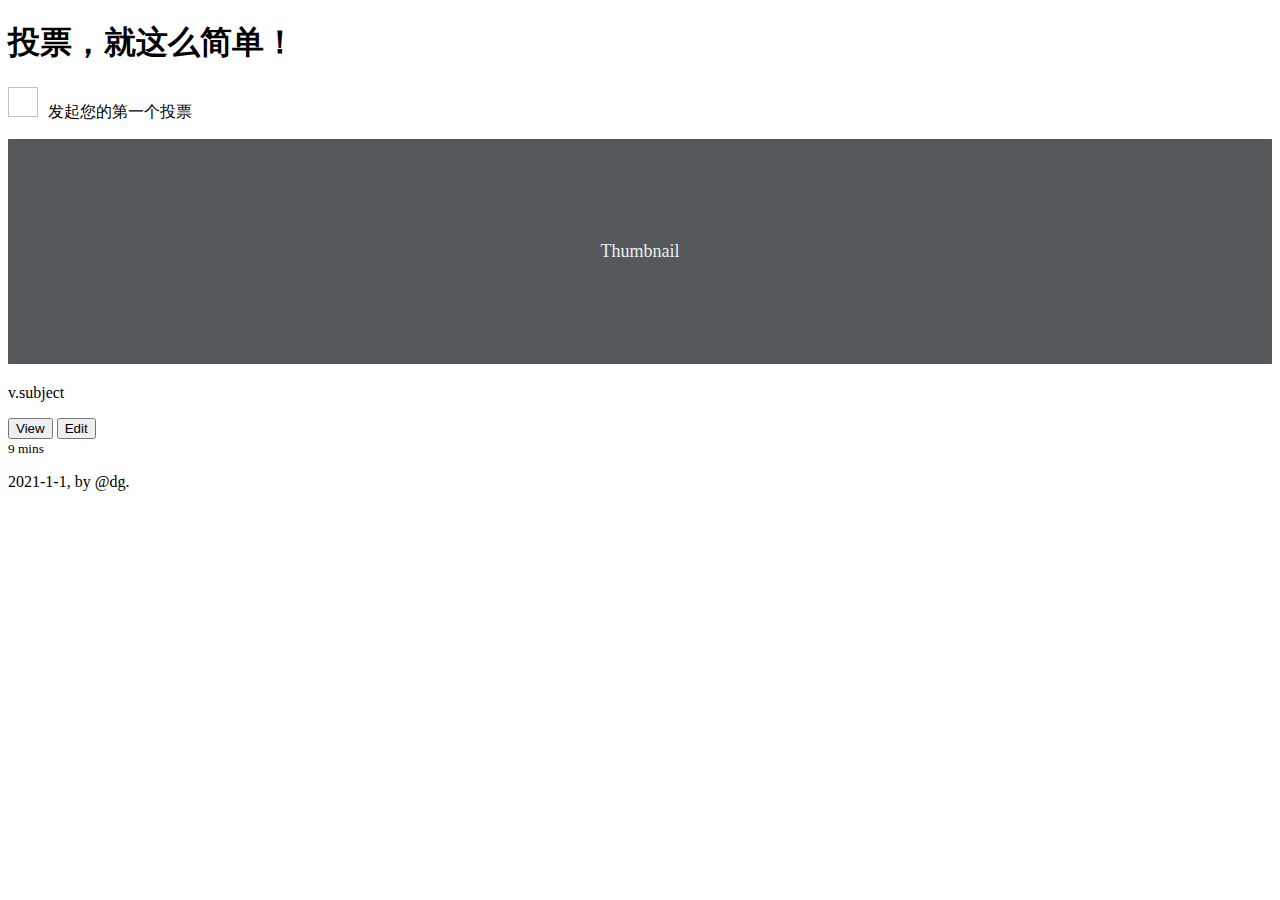
<file: src/main/resources/templates/index.html>
<!doctype html>
<html lang="en" xmlns:th="http://www.thymeleaf.org"
      xmlns:shiro="http://www.thymeleaf.org/thymeleaf-extras-shiro">
<head>
  <meta name="viewport" content="width=device-width, initial-scale=1, shrink-to-fit=no">
  <meta charset="utf-8">
  <title>DG在线投票网站</title>

  <link rel="canonical" th:href="@{/https://getbootstrap.com/docs/4.5/examples/cover/}">

  <link th:href="@{/css/bootstrap.css}" rel="stylesheet">
  <script th:src="@{/js/vue.js}"></script>
  <script th:src="@{/js/jquery-3.5.1.js}"></script>
  <script th:src="@{/js/bootstrap.js}"></script>
  <script th:src="@{/js/axios.min.js}"></script>



  <style>
    .bd-placeholder-img {
      font-size: 1.125rem;
      text-anchor: middle;
      -webkit-user-select: none;
      -moz-user-select: none;
      -ms-user-select: none;
      user-select: none;
    }

    @media (min-width: 768px) {
      .bd-placeholder-img-lg {
        font-size: 3.5rem;
      }
    }

  </style>
  <!-- Custom styles for this template -->
  <link th:href="@{/css/dg.css}" rel="stylesheet">
  <link th:href="@{/css/album.css}" rel="stylesheet">
  <link th:href="@{/css/cover.css}" rel="stylesheet">

</head>

<body class="text-center">
<div class="container-xl d-flex w-100 p-3 mx-auto flex-column">
  <header th:insert="~{/common/header::header}"></header>

  <main role="main" class="inner cover dark-main">

    <div class="jumbotron mb-4">
      <div class="container">
        <h1 class="cover-heading">投票，就这么简单！</h1>
        <p class="lead">
          <a th:href="@{/user/userCentral}" class="btn btn-lg btn-secondary my-2 "><img th:src="@{/img/edit.svg}" width="30" height="30" style="margin-right: 10px">发起您的第一个投票</a>
        </p>
      </div>
    </div>

    <div class="album py-5">
      <div class="container">
        <div class="row">
          <div class="col-md-4">
            <div class="card mb-4 shadow-sm" >
              <svg class="bd-placeholder-img card-img-top" width="100%" height="225" xmlns="http://www.w3.org/2000/svg" preserveAspectRatio="xMidYMid slice" focusable="false" role="img" aria-label="Placeholder: Thumbnail"><title>Placeholder</title><rect width="100%" height="100%" fill="#55595c"/><text x="50%" y="50%" fill="#eceeef" dy=".3em">Thumbnail</text></svg>
              <div class="card-body">
                <p class="card-text">v.subject</p>
                <div class="d-flex justify-content-between align-items-center">
                  <div class="btn-group">
                    <button type="button" class="btn btn-sm btn-outline-secondary">View</button>
                    <button type="button" class="btn btn-sm btn-outline-secondary">Edit</button>
                  </div>
                  <small class="text-muted">9 mins</small>
                </div>
              </div>
            </div>
          </div>
        </div>

      </div>
    </div>

  </main>

  <footer class="mastfoot mt-auto">
    <div class="inner">
      <p>2021-1-1, by @dg.</p>
    </div>
  </footer>
</div>
</body>
<script>
  var vm = new Vue({
    el : '#vCard',

    data () {
      return {
        vList:[]
      }
    },
    mounted () {
      axios
          .get('/vote')
          .then(response => (this.vList = response))
          .catch(function (error) { // 请求失败处理
            console.log(error);
          });
    }
  });
</script>
</html>
</file>
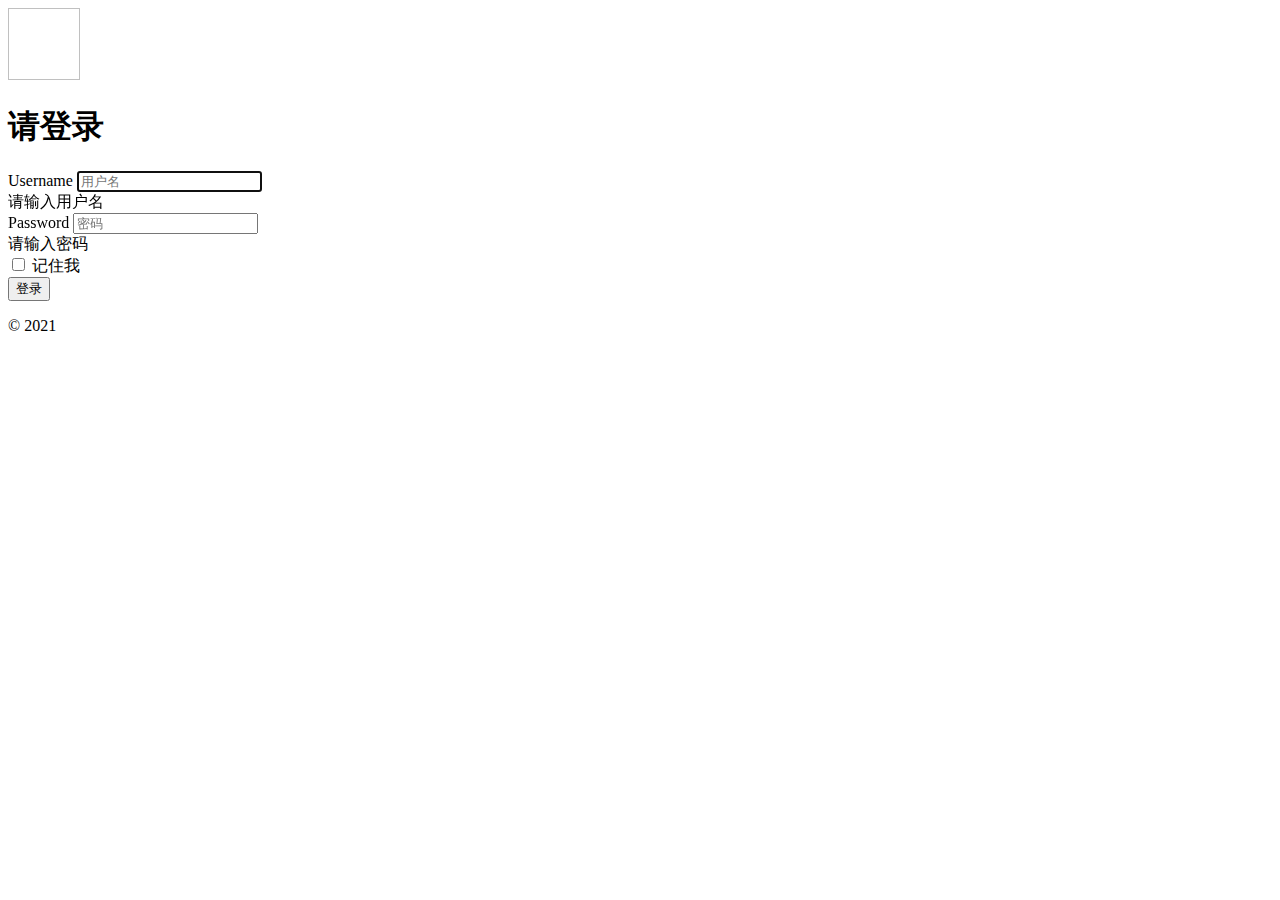
<file: src/main/resources/templates/admin/login.html>
<!doctype html>
<html lang="en" xmlns:th="http://www.thymeleaf.org"
      xmlns:shiro="http://www.thymeleaf.org/thymeleaf-extras-shiro">
<head>
    <meta name="viewport" content="width=device-width, initial-scale=1, shrink-to-fit=no">
    <meta charset="utf-8">
    <title>登录</title>

    <script th:src="@{/js/vue.js}"></script>
    <script th:src="@{/js/jquery-3.5.1.js}"></script>
    <script th:src="@{/js/bootstrap.js}"></script>
    <script th:src="@{/js/validate.js}"></script>

    <link rel="canonical" th:href="@{/https://getbootstrap.com/docs/4.5/examples/sign-in/}">

    <!-- Bootstrap core CSS -->
    <link th:href="@{/css/bootstrap.css}" rel="stylesheet">

    <style>
        .bd-placeholder-img {
            font-size: 1.125rem;
            text-anchor: middle;
            -webkit-user-select: none;
            -moz-user-select: none;
            -ms-user-select: none;
            user-select: none;
        }

        @media (min-width: 768px) {
            .bd-placeholder-img-lg {
                font-size: 3.5rem;
            }
        }
    </style>
    <!-- Custom styles for this template -->
    <link th:href="@{/css/signin.css}" rel="stylesheet">
    <link th:href="@{/css/dg.css}" rel="stylesheet">
</head>
<body class="text-center">
<form class="form-signin needs-validation" method="post" th:action="@{/admin/login}" novalidate>
    <img class="mb-4" th:src="@{/img/bootstrap-solid.svg}" alt="" width="72" height="72">
    <h1 class="h3 mb-3 font-weight-normal">请登录</h1>
    <div class="alert alert-danger" role="alert" th:if="${msg} != null" th:text="${msg}">
    </div>
    <label for="inputUsername" class="sr-only">Username</label>
    <input type="text" id="inputUsername" class="form-control" placeholder="用户名" required autofocus name="username"
           th:value="${username}">
    <div class="invalid-feedback">
        请输入用户名
    </div>
    <label for="inputPassword" class="sr-only">Password</label>
    <input type="password" id="inputPassword" class="form-control" placeholder="密码" required name="password"
           th:value="${password}">
    <div class="invalid-feedback">
        请输入密码
    </div>
    <div class="checkbox mb-3">
        <label>
            <input type="checkbox" value="remember-me"> 记住我
        </label>
    </div>
    <button class="btn btn-lg btn-primary btn-block" type="submit">登录</button>
    <p class="mt-5 mb-3 text-muted">&copy; 2021</p>
</form>
</body>
</html>
</file>
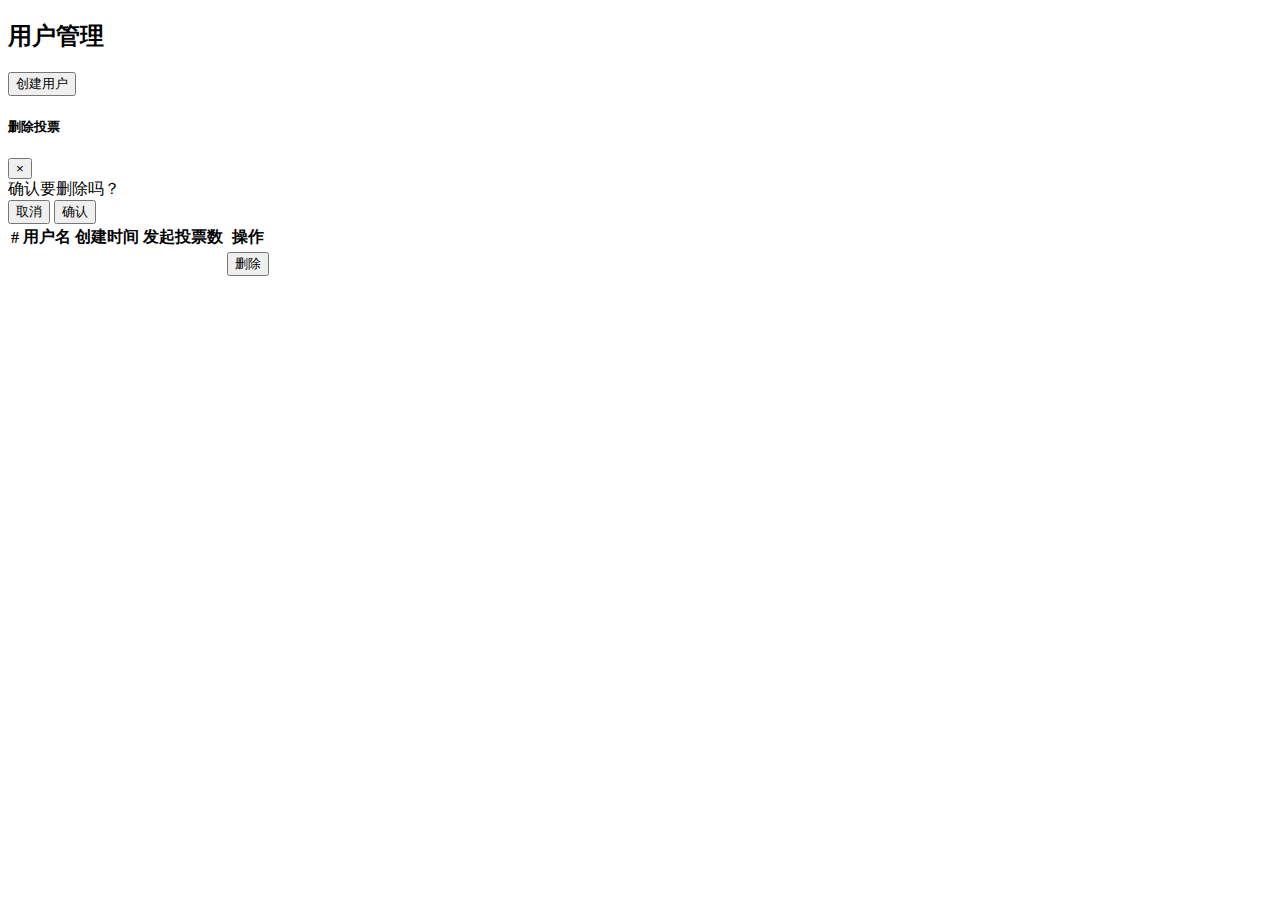
<file: src/main/resources/templates/admin/userList.html>
<!doctype html>
<html lang="en" xmlns:th="http://www.thymeleaf.org" xmlns:shiro="http://www.thymeleaf.org/thymeleaf-extras-shiro">

<head>
    <meta charset="utf-8">
    <meta name="viewport" content="width=device-width, initial-scale=1, shrink-to-fit=no">
    <title>用户中心</title>

    <script th:src="@{/js/vue.js}"></script>
    <script th:src="@{/js/jquery-3.5.1.js}"></script>
    <script th:src="@{/js/bootstrap.js}"></script>
    <script th:src="@{/js/validate.js}"></script>
    <script th:src="@{/js/bootstrap.bundle.js}"></script>

    <link rel="canonical" th:href="@{/https://getbootstrap.com/docs/4.5/examples/dashboard/}">

    <!-- Bootstrap core CSS -->
    <link th:href="@{/css/bootstrap.css}" rel="stylesheet">

    <style>
        .bd-placeholder-img {
            font-size: 1.125rem;
            text-anchor: middle;
            -webkit-user-select: none;
            -moz-user-select: none;
            -ms-user-select: none;
            user-select: none;
        }

        @media (min-width: 768px) {
            .bd-placeholder-img-lg {
                font-size: 3.5rem;
            }
        }
    </style>
    <!-- Custom styles for this template -->
    <link th:href="@{/css/dashboard.css}" rel="stylesheet">
</head>

<body>
<div th:insert="~{admin/common/public::topbar}"></div>

<div class="container-fluid">
    <div class="row">
        <div th:replace="admin/common/public::sidebar(activeUri='user.html')"></div>

        <main role="main" class="col-md-9 ml-sm-auto col-lg-10 px-md-4">
            <div class="pt-3 pb-2 mb-3">
                <div class="row">
                    <h2>用户管理</h2>
                    <button class="btn btn-primary btn-sm offset-8" data-target="#addModal" data-toggle="modal">创建用户</button>
                </div>
                <!--                <div class="alert alert-danger" role="alert" th:if="${msg} == ‘删除失败’||${msg} == ‘更改失败’" th:text="${msg}">-->
                <!--                <div class="alert alert-success" role="alert" th:if="${msg} == ‘删除成功’||${msg} == ‘更改成功’" th:text="${msg}">-->
                <div class="table-responsive">
                    <table class="table table-hover">
                        <thead>
                        <tr>
                            <th>#</th>
                            <th>用户名</th>
                            <th>创建时间</th>
                            <th>发起投票数</th>
                            <th>操作</th>
                        </tr>
                        </thead>
                        <tbody th:each="u,uStart:${uList}">
                        <tr>
                            <td th:text="${uStart.count}"></td>
                            <td th:text="${u.getNickname()}"></td>
                            <td th:text="${u.getCreate_time()}"></td>
                            <td th:text="${u.getCreate_vote}"></td>
                            <td>
                                <button type="button" class="btn btn-sm btn-danger deleteBtn" data-toggle="modal" data-target="#deleteModal"
                                        th:data-target="'#deleteModal' + ${u.getNickname}">删除
                                </button>
                            </td>
                        </tr>

                        <form th:action="@{/admin/userManage/delete}" method="POST">
                            <div class="modal fade" id="deleteModal" th:id="'deleteModal' + ${u.getNickname}" tabindex="-1" role="dialog" aria-labelledby="deleteModalLabel"
                                 aria-hidden="true">
                                <div class="modal-dialog">
                                    <input type="hidden" th:value="${u.getNickname}" name="nickname">
                                    <div class="modal-content">
                                        <div class="modal-header">
                                            <h5 class="modal-title" id="deleteModalLabel">删除投票</h5>
                                            <button type="button" class="close" data-dismiss="modal" aria-label="Close">
                                                <span aria-hidden="true">&times;</span>
                                            </button>
                                        </div>
                                        <div class="modal-body">
                                            <div class="lead">确认要删除吗？</div>
                                        </div>
                                        <div class="modal-footer">
                                            <button type="button" class="btn btn-secondary" data-dismiss="modal">取消</button>
                                            <button type="submit" class="btn btn-primary">确认</button>
                                        </div>
                                    </div>

                                </div>
                            </div>
                        </form>
                        </tbody>
                    </table>
                </div>
            </div>

        </main>
    </div>
</div>
<script th:src="@{/js/jquery-3.5.1.js}"></script>
<script th:src="@{/js/bootstrap.bundle.js}"></script>
<script th:src="@{/js/feather.min.js}"></script>
<script th:src="@{/js/dashboard.js}"></script>
</body>

</html>
</file>
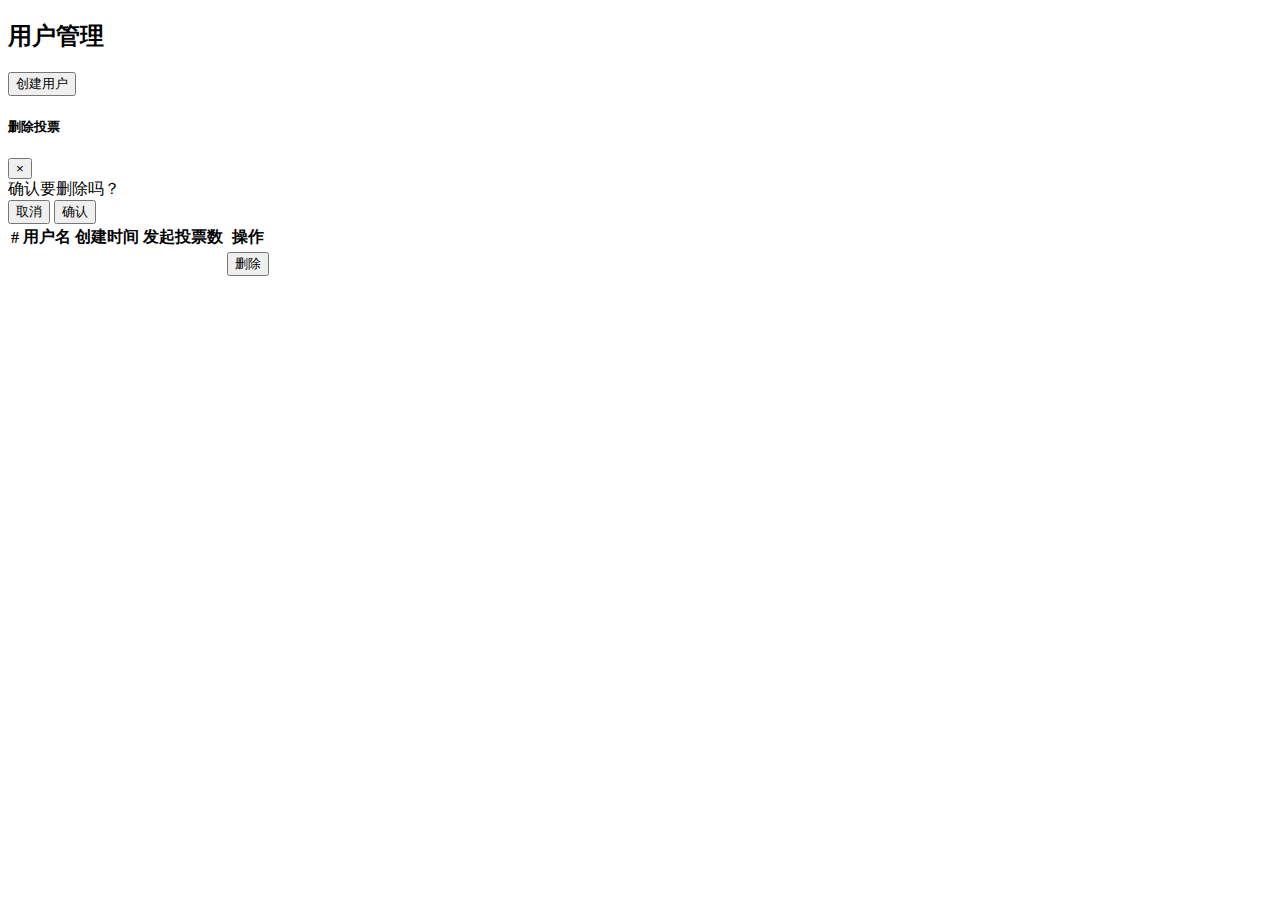
<file: src/main/resources/templates/admin/voteApprove.html>
<!doctype html>
<html lang="en" xmlns:th="http://www.thymeleaf.org" xmlns:shiro="http://www.thymeleaf.org/thymeleaf-extras-shiro">

<head>
    <meta charset="utf-8">
    <meta name="viewport" content="width=device-width, initial-scale=1, shrink-to-fit=no">
    <title>用户中心</title>

    <script th:src="@{/js/vue.js}"></script>
    <script th:src="@{/js/jquery-3.5.1.js}"></script>
    <script th:src="@{/js/bootstrap.js}"></script>
    <script th:src="@{/js/validate.js}"></script>
    <script th:src="@{/js/bootstrap.bundle.js}"></script>

    <link rel="canonical" th:href="@{/https://getbootstrap.com/docs/4.5/examples/dashboard/}">

    <!-- Bootstrap core CSS -->
    <link th:href="@{/css/bootstrap.css}" rel="stylesheet">

    <style>
        .bd-placeholder-img {
            font-size: 1.125rem;
            text-anchor: middle;
            -webkit-user-select: none;
            -moz-user-select: none;
            -ms-user-select: none;
            user-select: none;
        }

        @media (min-width: 768px) {
            .bd-placeholder-img-lg {
                font-size: 3.5rem;
            }
        }
    </style>
    <!-- Custom styles for this template -->
    <link th:href="@{/css/dashboard.css}" rel="stylesheet">
</head>

<body>
<div th:insert="~{admin/common/public::topbar}"></div>

<div class="container-fluid">
    <div class="row">
        <div th:replace="admin/common/public::sidebar(activeUri='user.html')"></div>

        <main role="main" class="col-md-9 ml-sm-auto col-lg-10 px-md-4">
            <div class="pt-3 pb-2 mb-3">
                <div class="row">
                    <h2>用户管理</h2>
                    <button class="btn btn-primary btn-sm offset-8" data-target="#addModal" data-toggle="modal">创建用户</button>
                </div>
                <!--                <div class="alert alert-danger" role="alert" th:if="${msg} == ‘删除失败’||${msg} == ‘更改失败’" th:text="${msg}">-->
                <!--                <div class="alert alert-success" role="alert" th:if="${msg} == ‘删除成功’||${msg} == ‘更改成功’" th:text="${msg}">-->
                <div class="table-responsive">
                    <table class="table table-hover">
                        <thead>
                        <tr>
                            <th>#</th>
                            <th>用户名</th>
                            <th>创建时间</th>
                            <th>发起投票数</th>
                            <th>操作</th>
                        </tr>
                        </thead>
                        <tbody th:each="u,uStart:${uList}">
                        <tr>
                            <td th:text="${uStart.count}"></td>
                            <td th:text="${u.getNickname()}"></td>
                            <td th:text="${u.getCreate_time()}"></td>
                            <td th:text="${u.getCreate_vote}"></td>
                            <td>
                                <button type="button" class="btn btn-sm btn-danger deleteBtn" data-toggle="modal" data-target="#deleteModal"
                                        th:data-target="'#deleteModal' + ${u.getId}">删除
                                </button>
                            </td>
                        </tr>

                        <form th:action="@{/user/vote/delete}" method="GET">
                            <div class="modal fade" id="deleteModal" th:id="'deleteModal' + ${u.getId}" tabindex="-1" role="dialog" aria-labelledby="deleteModalLabel"
                                 aria-hidden="true">
                                <div class="modal-dialog">
                                    <input type="hidden" th:value="${u.getId}" name="id">
                                    <div class="modal-content">
                                        <div class="modal-header">
                                            <h5 class="modal-title" id="deleteModalLabel">删除投票</h5>
                                            <button type="button" class="close" data-dismiss="modal" aria-label="Close">
                                                <span aria-hidden="true">&times;</span>
                                            </button>
                                        </div>
                                        <div class="modal-body">
                                            <div class="lead">确认要删除吗？</div>
                                        </div>
                                        <div class="modal-footer">
                                            <button type="button" class="btn btn-secondary" data-dismiss="modal">取消</button>
                                            <button type="submit" class="btn btn-primary">确认</button>
                                        </div>
                                    </div>

                                </div>
                            </div>
                        </form>
                        </tbody>
                    </table>
                </div>
            </div>

        </main>
    </div>
</div>
<script th:src="@{/js/jquery-3.5.1.js}"></script>
<script th:src="@{/js/bootstrap.bundle.js}"></script>
<script th:src="@{/js/feather.min.js}"></script>
<script th:src="@{/js/dashboard.js}"></script>
</body>

</html>
</file>
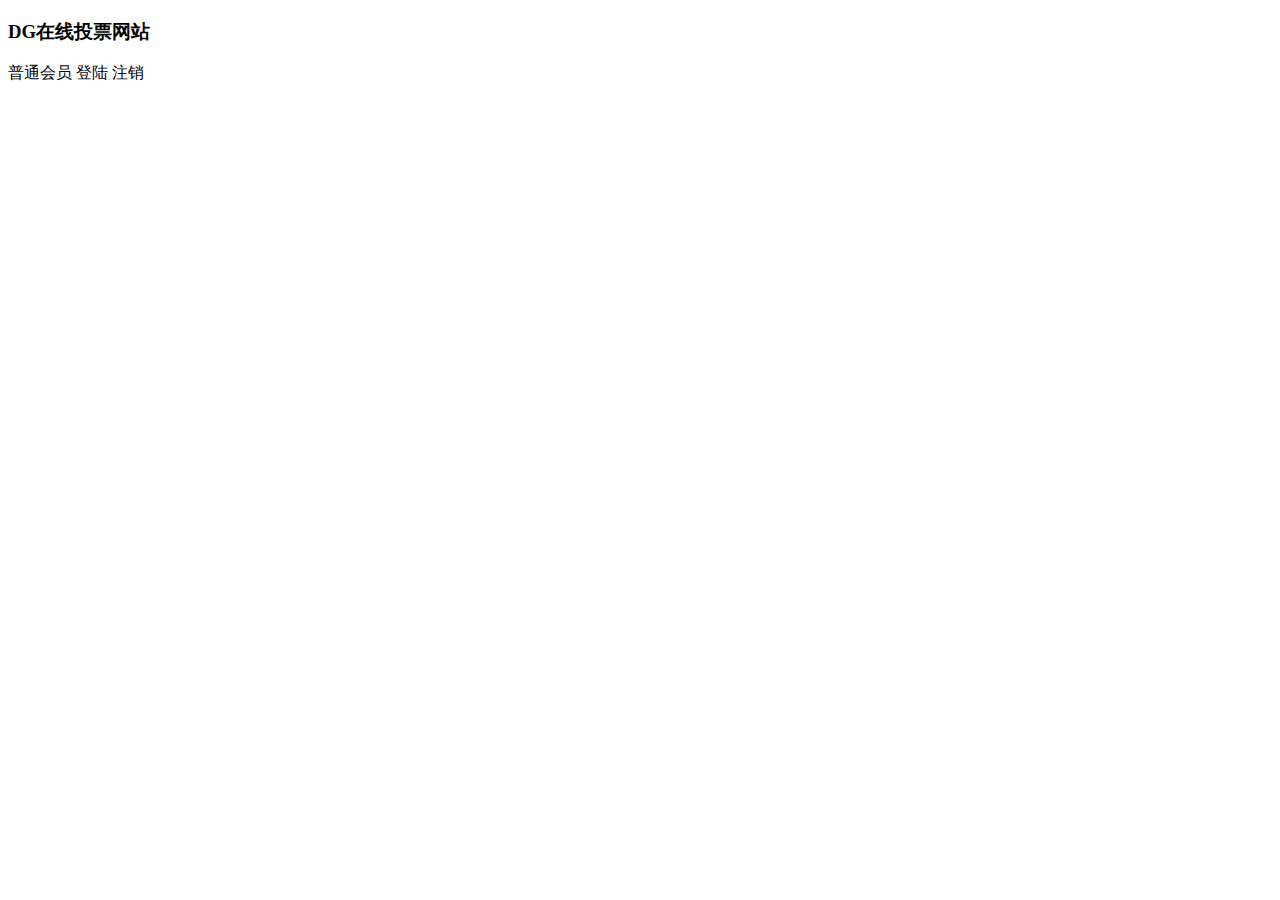
<file: src/main/resources/templates/common/header.html>
<!DOCTYPE html>
<html lang="en" xmlns:th="http://www.thymeleaf.org"
      xmlns:shiro="http://www.thymeleaf.org/thymeleaf-extras-shiro">
<head>
    <meta charset="UTF-8">
    <title>Title</title>
</head>
<body>
    <header class="masthead mb-auto mb-3" th:fragment="header">
        <div class="inner">
            <h3 class="masthead-brand">DG在线投票网站</h3>
            <nav class="nav nav-masthead justify-content-center">
                <span class="lead" shiro:user=""><a th:href="@{/user/userCentral}" th:text="${session.loginUser.nickname}"></a><span class="badge badge-dark">普通会员</span></span>
                <a class="noLine btn btn-dark" th:href="@{/user/toLogin}" role="button" shiro:guest="">登陆</a>
                <a class="noLine btn btn-dark" th:href="@{/logout}" role="button" shiro:user="">注销</a>
            </nav>
        </div>
    </header>
</body>
</html>
</file>
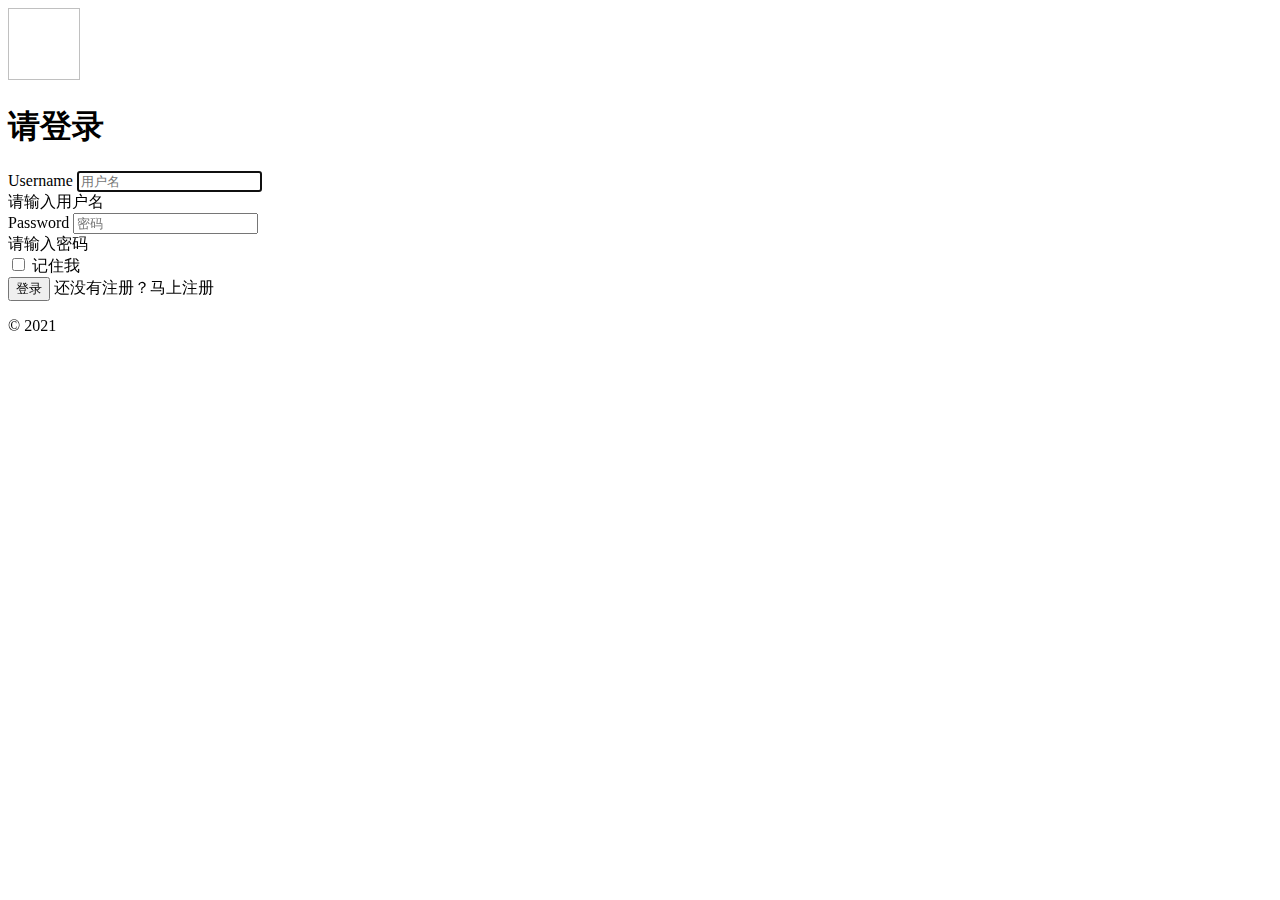
<file: src/main/resources/templates/user/login.html>
<!doctype html>
<html lang="en" xmlns:th="http://www.thymeleaf.org"
      xmlns:shiro="http://www.thymeleaf.org/thymeleaf-extras-shiro">
<head>
    <meta name="viewport" content="width=device-width, initial-scale=1, shrink-to-fit=no">
    <meta charset="utf-8">
    <title>登录</title>

    <script th:src="@{/js/vue.js}"></script>
    <script th:src="@{/js/jquery-3.5.1.js}"></script>
    <script th:src="@{/js/bootstrap.js}"></script>
    <script th:src="@{/js/validate.js}"></script>

    <link rel="canonical" th:href="@{/https://getbootstrap.com/docs/4.5/examples/sign-in/}">

    <!-- Bootstrap core CSS -->
    <link th:href="@{/css/bootstrap.css}" rel="stylesheet">

    <style>
        .bd-placeholder-img {
            font-size: 1.125rem;
            text-anchor: middle;
            -webkit-user-select: none;
            -moz-user-select: none;
            -ms-user-select: none;
            user-select: none;
        }

        @media (min-width: 768px) {
            .bd-placeholder-img-lg {
                font-size: 3.5rem;
            }
        }
    </style>
    <!-- Custom styles for this template -->
    <link th:href="@{/css/signin.css}" rel="stylesheet">
    <link th:href="@{/css/dg.css}" rel="stylesheet">
</head>
<body class="text-center">
<form class="form-signin needs-validation" method="post" th:action="@{/login}" novalidate>
    <img class="mb-4" th:src="@{/img/bootstrap-solid.svg}" alt="" width="72" height="72">
    <h1 class="h3 mb-3 font-weight-normal">请登录</h1>
    <div class="alert alert-danger" role="alert" th:if="${msg} != null" th:text="${msg}">
    </div>
    <label for="inputUsername" class="sr-only">Username</label>
    <input type="text" id="inputUsername" class="form-control" placeholder="用户名" required autofocus name="username"
           th:value="${username}">
    <div class="invalid-feedback">
        请输入用户名
    </div>
    <label for="inputPassword" class="sr-only">Password</label>
    <input type="password" id="inputPassword" class="form-control" placeholder="密码" required name="password"
           th:value="${password}">
    <div class="invalid-feedback">
        请输入密码
    </div>
    <div class="checkbox mb-3">
        <label>
            <input type="checkbox" value="remember-me"> 记住我
        </label>
    </div>
    <button class="btn btn-lg btn-primary btn-block" type="submit">登录</button>
    <span class="lead">还没有注册？</span><a th:href="@{/user/toRegister}" class="noLine">马上注册</a>
    <p class="mt-5 mb-3 text-muted">&copy; 2021</p>
</form>
</body>
</html>
</file>
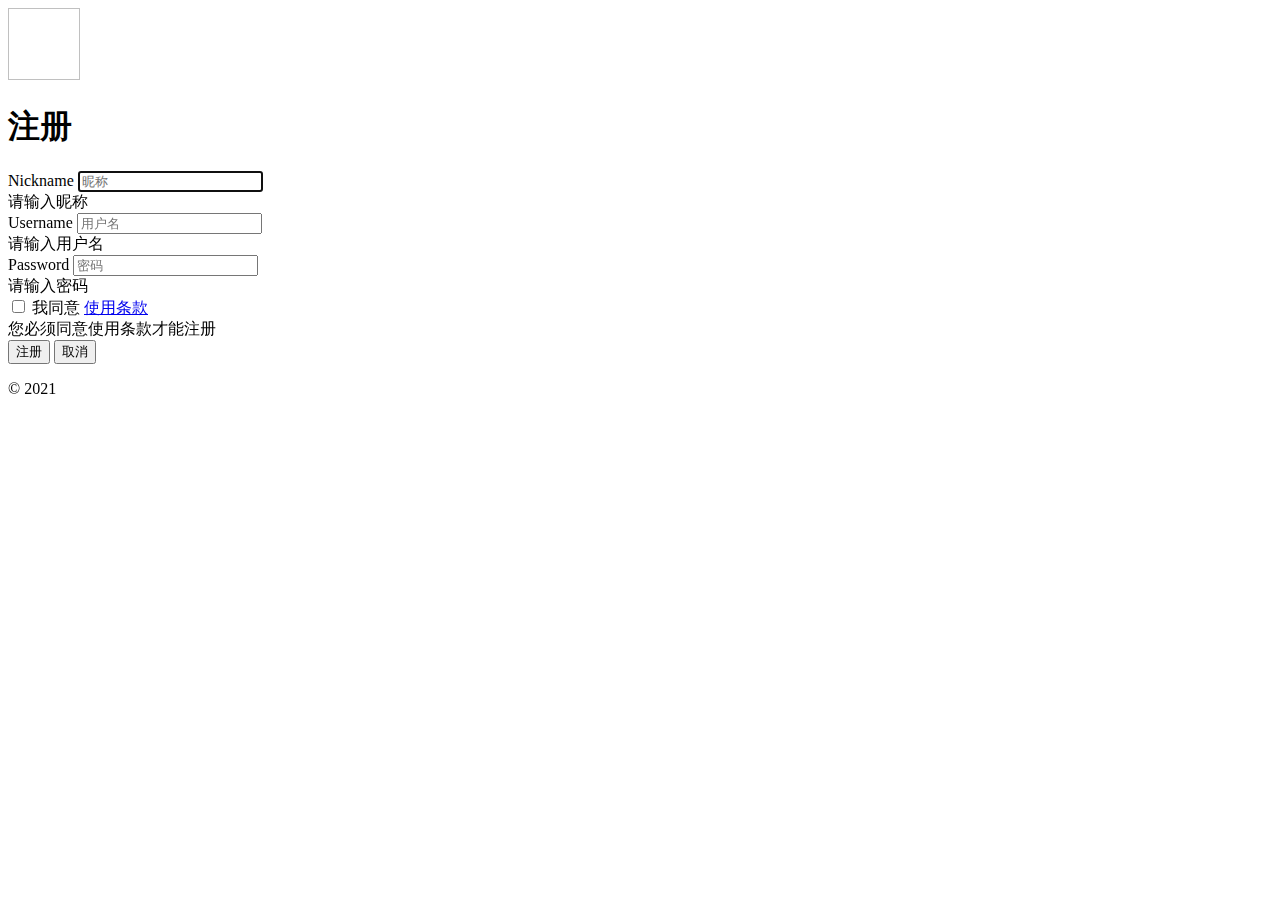
<file: src/main/resources/templates/user/register.html>
<!doctype html>
<html lang="en" xmlns:th="http://www.thymeleaf.org"
      xmlns:shiro="http://www.thymeleaf.org/thymeleaf-extras-shiro">
<head>
    <meta name="viewport" content="width=device-width, initial-scale=1, shrink-to-fit=no">
    <meta charset="utf-8">
    <title>登录</title>

    <script th:src="@{/js/vue.js}"></script>
    <script th:src="@{/js/jquery-3.5.1.js}"></script>
    <script th:src="@{/js/bootstrap.js}"></script>
    <script th:src="@{/js/validate.js}"></script>

    <link rel="canonical" th:href="@{/https://getbootstrap.com/docs/4.5/examples/sign-in/}">

    <!-- Bootstrap core CSS -->
    <link th:href="@{/css/bootstrap.css}" rel="stylesheet">

    <style>
        .bd-placeholder-img {
            font-size: 1.125rem;
            text-anchor: middle;
            -webkit-user-select: none;
            -moz-user-select: none;
            -ms-user-select: none;
            user-select: none;
        }

        @media (min-width: 768px) {
            .bd-placeholder-img-lg {
                font-size: 3.5rem;
            }
        }
    </style>
    <!-- Custom styles for this template -->
    <link th:href="@{/css/signin.css}" rel="stylesheet">
    <link th:href="@{/css/dg.css}" rel="stylesheet">
</head>
<body class="text-center">
<form class="form-signin needs-validation" method="post" th:action="@{/user/register}" novalidate>
    <img class="mb-4" th:src="@{/img/bootstrap-solid.svg}" alt="" width="72" height="72">
    <h1 class="h3 mb-3 font-weight-normal">注册</h1>
    <div class="alert alert-danger" role="alert" th:if="${msg} != null" th:text="${msg}">
    </div>
    <label for="inputName" class="sr-only">Nickname</label>
    <input type="text" id="inputName" class="form-control" placeholder="昵称" required autofocus name="nickname">
    <div class="invalid-feedback">
        请输入昵称
    </div>
    <label for="inputUsername" class="sr-only">Username</label>
    <input type="text" id="inputUsername" class="form-control" placeholder="用户名" required autofocus name="username">
    <div class="invalid-feedback">
        请输入用户名
    </div>
    <label for="inputPassword" class="sr-only">Password</label>
    <input type="password" id="inputPassword" class="form-control" placeholder="密码" required name="password">
    <div class="invalid-feedback">
        请输入密码
    </div>
    <div class="form-check">
        <input class="form-check-input" type="checkbox" value="" id="invalidCheck" required>
        <label class="form-check-label" for="invalidCheck">
            我同意&nbsp;<a href="#" class="noLine">使用条款</a>
        </label>
        <div class="invalid-feedback">
            您必须同意使用条款才能注册
        </div>
    </div>
<!--    <div class="checkbox mb-3">-->
<!--        <label>-->
<!--            <input type="checkbox">我同意&nbsp;<a href="#" class="noLine">使用条款</a>-->
<!--        </label>-->
<!--    </div>-->
    <button class="btn btn-lg btn-primary btn-block" type="submit">注册</button>
    <button class="btn btn-lg btn-secondary btn-block" type="button"><a th:href="@{/user/toLogin}" class="noLine">取消</a></button>
    <p class="mt-5 mb-3 text-muted">&copy; 2021</p>
</form>
</body>
</html>
</file>
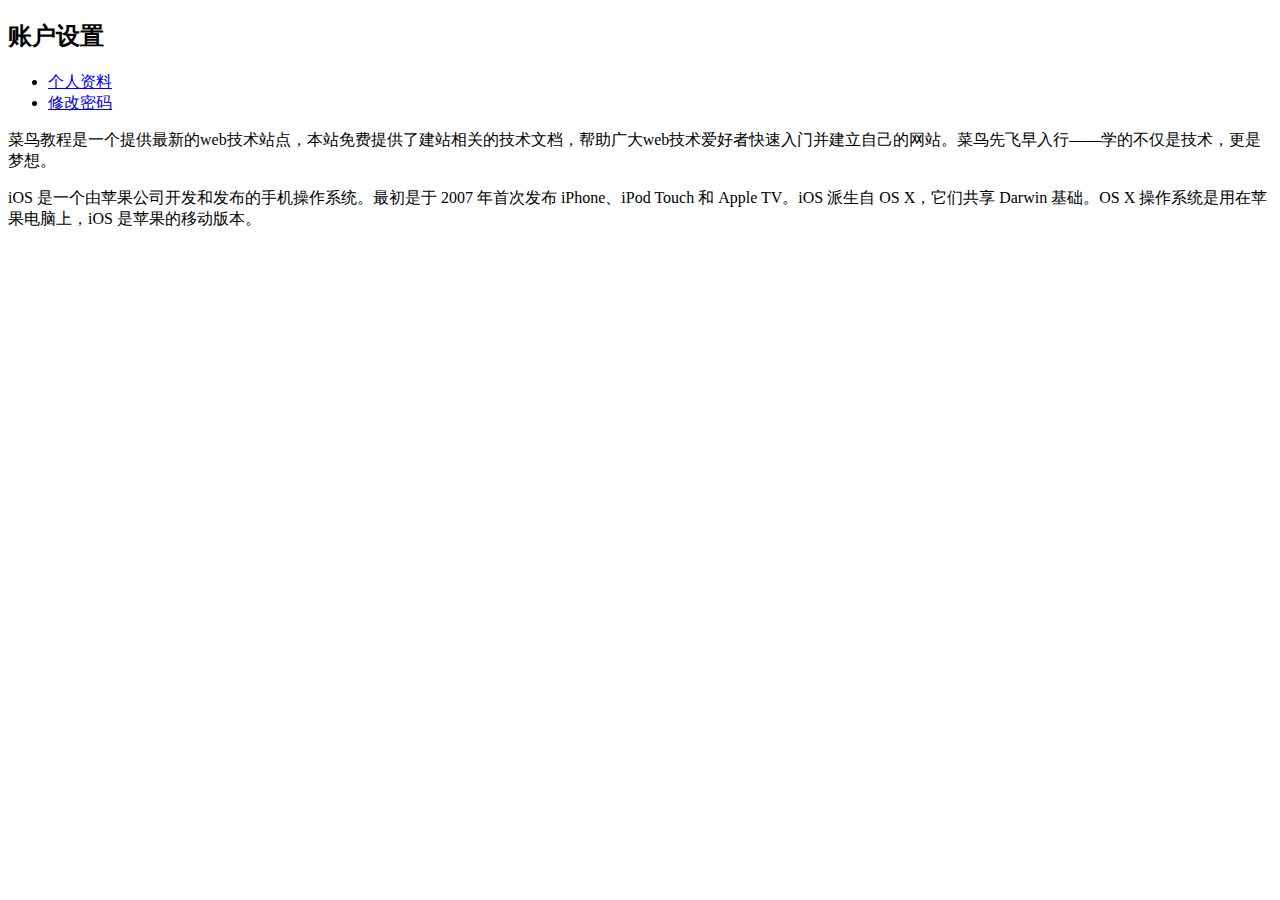
<file: src/main/resources/templates/user/userCentral.html>
<!doctype html>
<html lang="en" xmlns:th="http://www.thymeleaf.org"
      xmlns:shiro="http://www.thymeleaf.org/thymeleaf-extras-shiro">
  <head>
    <meta charset="utf-8">
    <meta name="viewport" content="width=device-width, initial-scale=1, shrink-to-fit=no">
    <title>用户中心</title>

    <script th:src="@{/js/vue.js}"></script>
    <script th:src="@{/js/jquery-3.5.1.js}"></script>
    <script th:src="@{/js/bootstrap.js}"></script>
    <script th:src="@{/js/validate.js}"></script>

    <link rel="canonical" th:href="@{/https://getbootstrap.com/docs/4.5/examples/dashboard/}">

    <!-- Bootstrap core CSS -->
    <link th:href="@{/css/bootstrap.css}" rel="stylesheet">

    <style>
      .bd-placeholder-img {
        font-size: 1.125rem;
        text-anchor: middle;
        -webkit-user-select: none;
        -moz-user-select: none;
        -ms-user-select: none;
        user-select: none;
      }

      @media (min-width: 768px) {
        .bd-placeholder-img-lg {
          font-size: 3.5rem;
        }
      }
    </style>
    <!-- Custom styles for this template -->
    <link th:href="@{/css/dashboard.css}" rel="stylesheet">
  </head>
  <body>
  <div th:replace="~{user/common/public::topbar}"></div>

<div class="container-fluid">
  <div class="row">
    <div th:replace="user/common/public::sidebar(activeUri='main.html')"></div>

    <main role="main" class="col-md-9 ml-sm-auto col-lg-10 px-md-4">
      <div class="pt-3 pb-2 mb-3">
        <h2>账户设置</h2>
          <ul class="nav nav-tabs dark">
            <li class="nav-item active">
              <a class="nav-link" href="#userInfo" data-toggle="tab">个人资料</a>
            </li>
            <li class="nav-item">
              <a class="nav-link" href="#updatePwd" data-toggle="tab">修改密码</a>
            </li>
          </ul>
        </div>

        <div id="myTabContent" class="tab-content">
          <div class="tab-pane fade in active" id="userInfo">
            <p>菜鸟教程是一个提供最新的web技术站点，本站免费提供了建站相关的技术文档，帮助广大web技术爱好者快速入门并建立自己的网站。菜鸟先飞早入行——学的不仅是技术，更是梦想。</p>
          </div>
          <div class="tab-pane fade" id="updatePwd">
            <p>iOS 是一个由苹果公司开发和发布的手机操作系统。最初是于 2007 年首次发布 iPhone、iPod Touch 和 Apple
              TV。iOS 派生自 OS X，它们共享 Darwin 基础。OS X 操作系统是用在苹果电脑上，iOS 是苹果的移动版本。</p>
          </div>
        </div>
    </main>

</div>
      <script th:src="@{/js/jquery-3.5.1.js}"></script>
      <script th:src="@{/js/bootstrap.bundle.js}"></script>
      <script th:src="@{/js/feather.min.js}"></script>
      <script th:src="@{/js/Chart.min.js}"></script>
      <script th:src="@{/js/dashboard.js}"></script>
  </body>
</html>
</file>
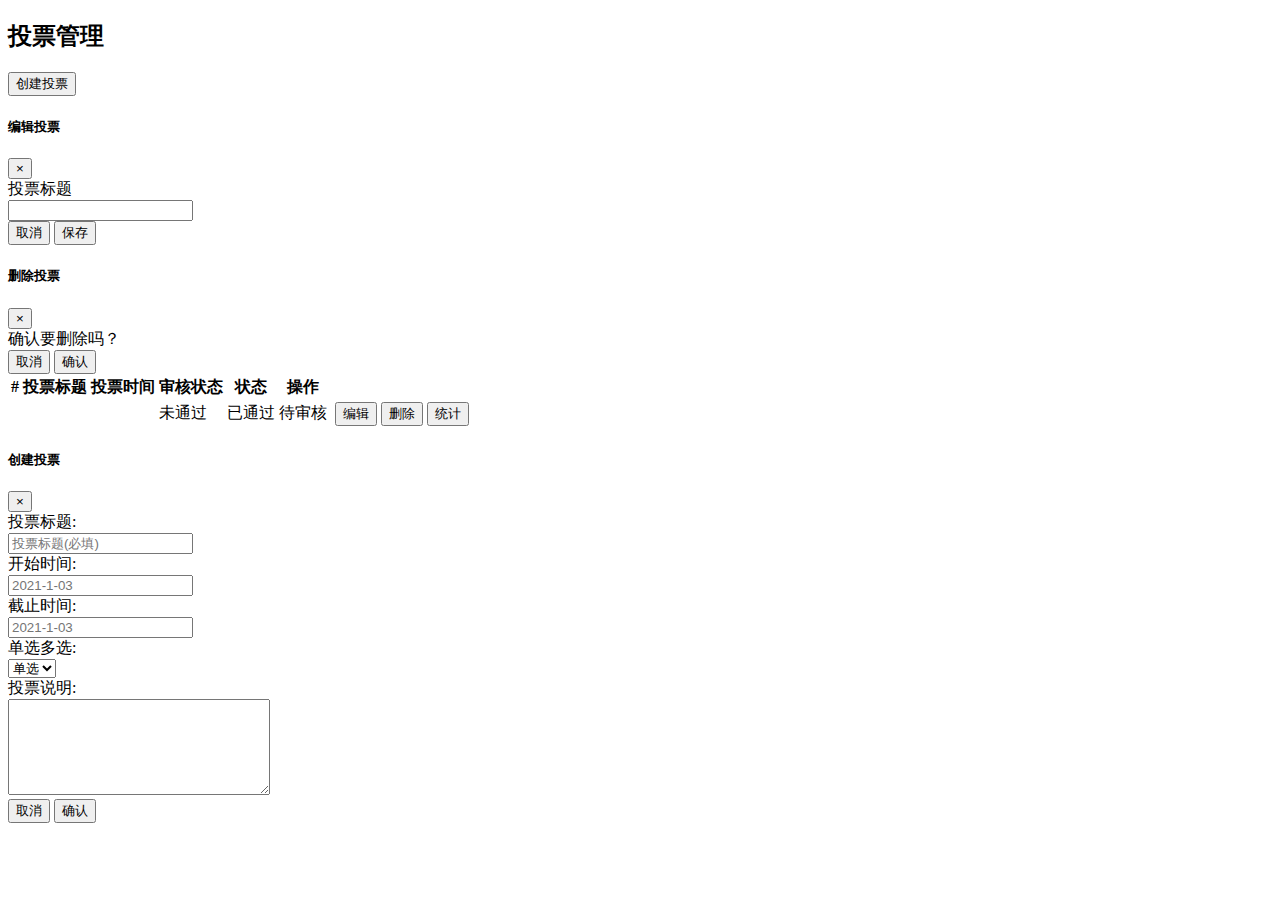
<file: src/main/resources/templates/user/voteList.html>
<!doctype html>
<html lang="en" xmlns:th="http://www.thymeleaf.org" xmlns:shiro="http://www.thymeleaf.org/thymeleaf-extras-shiro">

<head>
    <meta charset="utf-8">
    <meta name="viewport" content="width=device-width, initial-scale=1, shrink-to-fit=no">
    <title>用户中心</title>

    <script th:src="@{/js/vue.js}"></script>
    <script th:src="@{/js/jquery-3.5.1.js}"></script>
    <script th:src="@{/js/bootstrap.js}"></script>
    <script th:src="@{/js/validate.js}"></script>
    <script th:src="@{/js/bootstrap.bundle.js}"></script>

    <link rel="canonical" th:href="@{/https://getbootstrap.com/docs/4.5/examples/dashboard/}">

    <!-- Bootstrap core CSS -->
    <link th:href="@{/css/bootstrap.css}" rel="stylesheet">

    <style>
        .bd-placeholder-img {
            font-size: 1.125rem;
            text-anchor: middle;
            -webkit-user-select: none;
            -moz-user-select: none;
            -ms-user-select: none;
            user-select: none;
        }

        @media (min-width: 768px) {
            .bd-placeholder-img-lg {
                font-size: 3.5rem;
            }
        }
    </style>
    <!-- Custom styles for this template -->
    <link th:href="@{/css/dashboard.css}" rel="stylesheet">
</head>

<body>
<div th:insert="~{user/common/public::topbar}"></div>

<div class="container-fluid">
    <div class="row">
        <div th:replace="user/common/public::sidebar(activeUri='vote.html')"></div>

        <main role="main" class="col-md-9 ml-sm-auto col-lg-10 px-md-4">
            <div class="pt-3 pb-2 mb-3">
                <div class="row">
                    <h2>投票管理</h2>
                    <button class="btn btn-primary btn-sm offset-8" data-target="#addModal" data-toggle="modal">创建投票</button>
                </div>
<!--                <div class="alert alert-danger" role="alert" th:if="${msg} == ‘删除失败’||${msg} == ‘更改失败’" th:text="${msg}">-->
<!--                <div class="alert alert-success" role="alert" th:if="${msg} == ‘删除成功’||${msg} == ‘更改成功’" th:text="${msg}">-->
                <div class="table-responsive">
                    <table class="table table-hover">
                        <thead>
                        <tr>
                            <th>#</th>
                            <th>投票标题</th>
                            <th>投票时间</th>
                            <th>审核状态</th>
                            <th>状态</th>
                            <th>操作</th>
                        </tr>
                        </thead>
                        <tbody th:each="v,vStart:${vList}">
                        <tr th:switch="${v.getIs_approve}">
                            <td th:text="${vStart.count}"></td>
                            <td th:text="${v.getSubject()}"></td>
                            <td th:text="${v.getContent}"></td>
                            <td th:case="0">未通过</td>
                            <td th:case="1">已通过</td>
                            <td th:case="2">待审核</td>
                            <td th:text="${v.getIs_over==0?'进行中':'已结束'}"></td>
                            <td>
                                <button type="button" class="btn btn-sm btn-primary" data-toggle="modal" data-target="#editModal"
                                th:data-target="'#editModal' + ${v.getId}">编辑</button>
                                <button type="button" class="btn btn-sm btn-danger deleteBtn" data-toggle="modal" data-target="#deleteModal"
                                        th:data-target="'#deleteModal' + ${v.getId}">删除
                                </button>
                                <button type="button" class="btn btn-sm btn-primary deleteBtn" data-toggle="modal" data-target="#countModal"
                                        th:data-target="'#countModal' + ${v.getId}">统计
                                </button>
                            </td>
                        </tr>

<!--                        @{'/user/vote/update/'+${v.getUser_id} + '/' + ${v.getId}}-->

                        <form th:action="@{/user/vote/update}" method="POST">
                            <div class="modal fade" id="editModal" th:id="'editModal' + ${v.getId}" tabindex="-1" role="dialog" aria-labelledby="editModalLabel"
                                 aria-hidden="true">
                                <div class="modal-dialog">
                                    <input type="hidden" th:value="${v.getId}" name="id">
                                    <div class="modal-content">
                                        <div class="modal-header">
                                            <h5 class="modal-title" id="editModalLabel">编辑投票</h5>
                                            <button type="button" class="close" data-dismiss="modal" aria-label="Close">
                                                <span aria-hidden="true">&times;</span>
                                            </button>
                                        </div>
                                        <div class="modal-body">

                                                <div class="input-group input-group-sm mb-3">
                                                    <div class="input-group-prepend">
                                                        <span class="input-group-text" id="inputGroup-sizing-sm">投票标题</span>
                                                    </div>
                                                    <input type="text" class="form-control" aria-label="Sizing example input"
                                                           aria-describedby="inputGroup-sizing-sm" name="subject">
                                            </div>
                                        </div>
                                        <div class="modal-footer">
                                            <button type="button" class="btn btn-secondary" data-dismiss="modal">取消</button>
                                            <button type="submit" class="btn btn-primary">保存</button>
                                        </div>
                                    </div>

                                </div>
                            </div>
                        </form>

                        <form th:action="@{/user/vote/delete}" method="GET">
                            <div class="modal fade" id="deleteModal" th:id="'deleteModal' + ${v.getId}" tabindex="-1" role="dialog" aria-labelledby="deleteModalLabel"
                                 aria-hidden="true">
                                <div class="modal-dialog">
                                    <input type="hidden" th:value="${v.getId}" name="id">
                                    <div class="modal-content">
                                        <div class="modal-header">
                                            <h5 class="modal-title" id="deleteModalLabel">删除投票</h5>
                                            <button type="button" class="close" data-dismiss="modal" aria-label="Close">
                                                <span aria-hidden="true">&times;</span>
                                            </button>
                                        </div>
                                        <div class="modal-body">
                                            <div class="lead">确认要删除吗？</div>
                                        </div>
                                        <div class="modal-footer">
                                            <button type="button" class="btn btn-secondary" data-dismiss="modal">取消</button>
                                            <button type="submit" class="btn btn-primary">确认</button>
                                        </div>
                                    </div>

                                </div>
                            </div>
                        </form>
                        </tbody>
                    </table>
                </div>
            </div>

            <form th:action="@{/user/vote/add}" method="POST">
                <div class="modal fade" id="addModal" tabindex="-1" role="dialog" aria-labelledby="addModalLabel"
                     aria-hidden="true">
                    <div class="modal-dialog">
                        <div class="modal-content">
                            <div class="modal-header">
                                <h5 class="modal-title" id="addModalLabel">创建投票</h5>
                                <button type="button" class="close" data-dismiss="modal" aria-label="Close">
                                    <span aria-hidden="true">&times;</span>
                                </button>
                            </div>
                            <div class="modal-body">
                                <div class="row mb-2">
                                    <div class="offset-md-2">投票标题:</div>
                                    <div class="col-6"><input type="text" class="form-control" placeholder="投票标题(必填)" name="subject"></div>
                                </div>
                                <div class="row mb-2">
                                    <div class="offset-md-2">开始时间:</div>
                                    <div class="col-6"><input type="text" class="form-control" placeholder="2021-1-03" name="start_time"></div>
                                </div>
                                <div class="row mb-2">
                                    <div class="offset-md-2">截止时间:</div>
                                    <div class="col-6"><input type="text" class="form-control" placeholder="2021-1-03" name="end_time"></div>
                                </div>
                                <div class="row mb-2">
                                    <div class="offset-md-2">单选多选:</div>
                                    <select  class="col-4 form-control ml-3" name="selection_type">
                                        <option value="0">单选</option>
                                        <option value="1">多选</option>
                                    </select>
                                </div>
                                <div class="row">
                                    <div class="offset-md-2">投票说明:</div>
                                    <textarea class="ml-3" rows="6" cols="30" name="content">
                                    </textarea>
                                </div>
                            </div>
                            <div class="modal-footer">
                                <button type="button" class="btn btn-secondary" data-dismiss="modal">取消</button>
                                <button type="submit" class="btn btn-primary">确认</button>
                            </div>
                        </div>

                    </div>
                </div>
            </form>
        </main>
    </div>
</div>
<script th:src="@{/js/jquery-3.5.1.js}"></script>
<script th:src="@{/js/bootstrap.bundle.js}"></script>
<script th:src="@{/js/feather.min.js}"></script>
<script th:src="@{/js/dashboard.js}"></script>
</body>

</html>
</file>
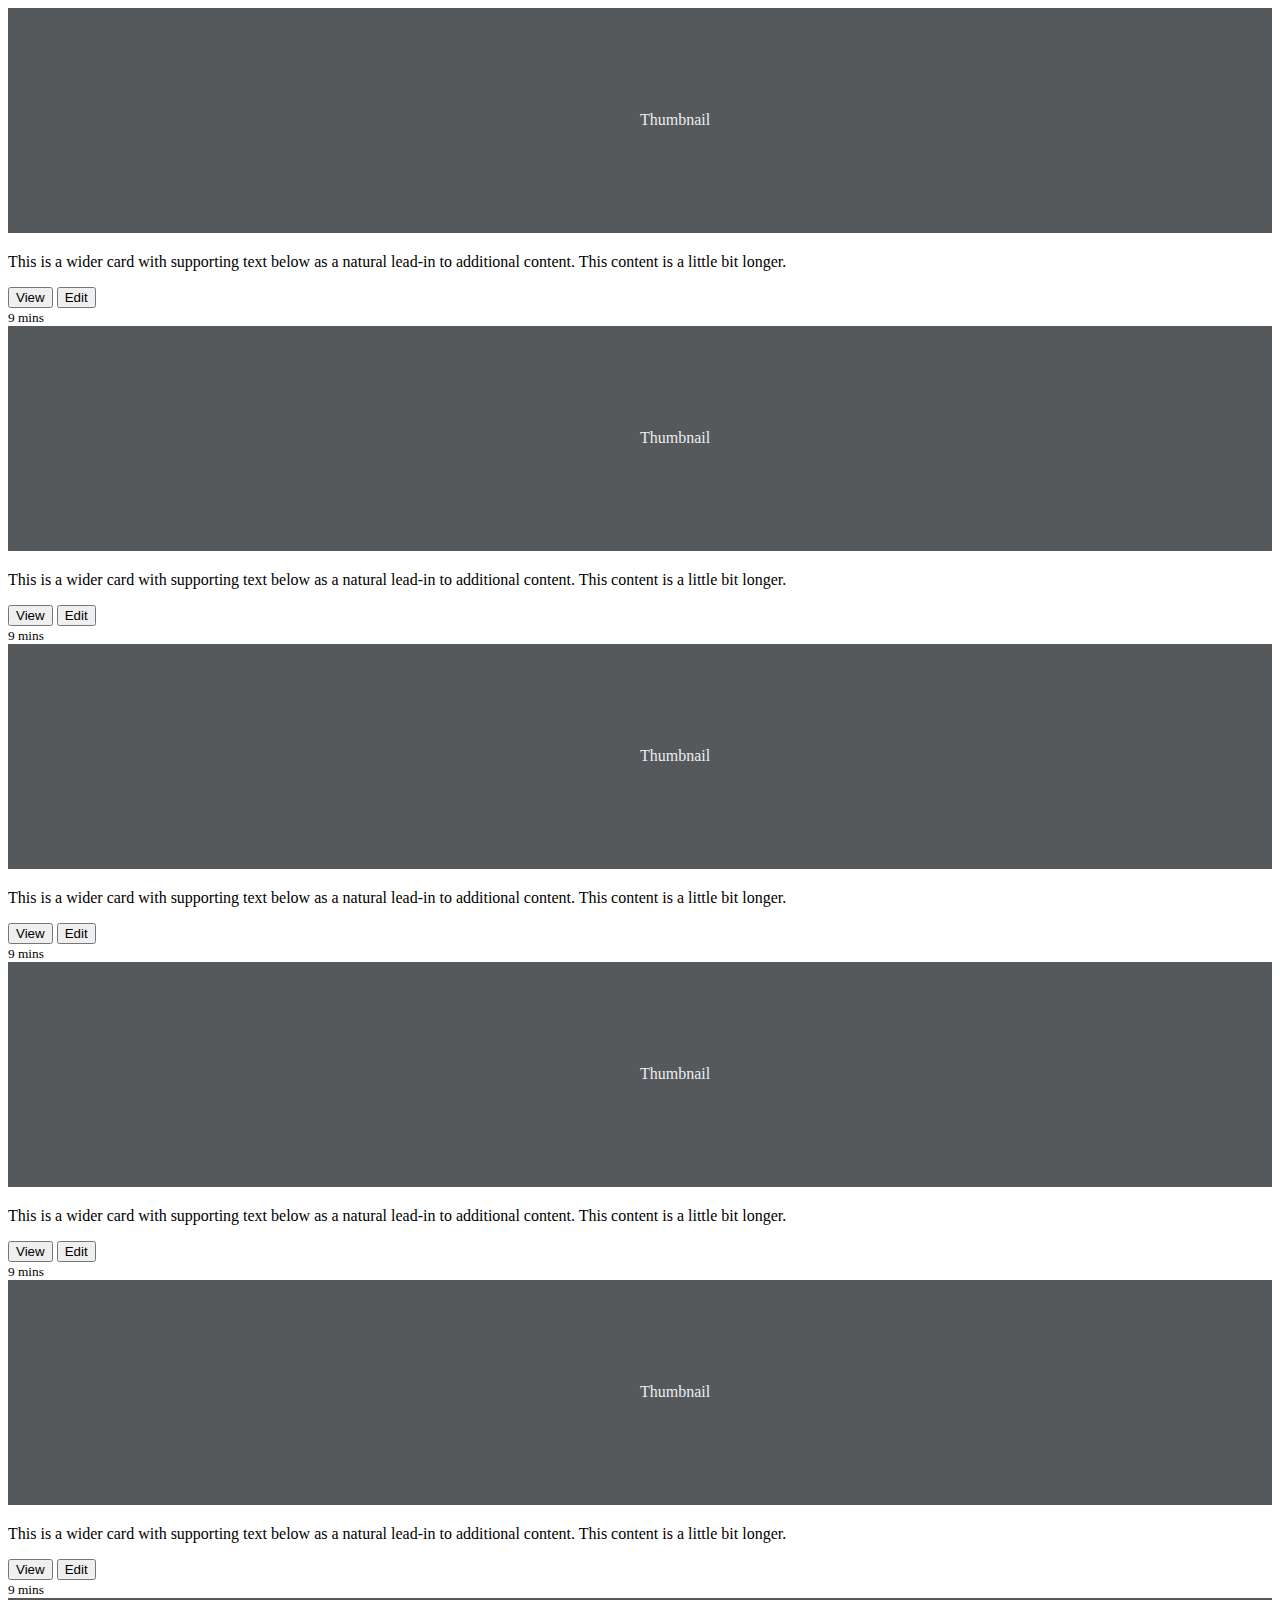
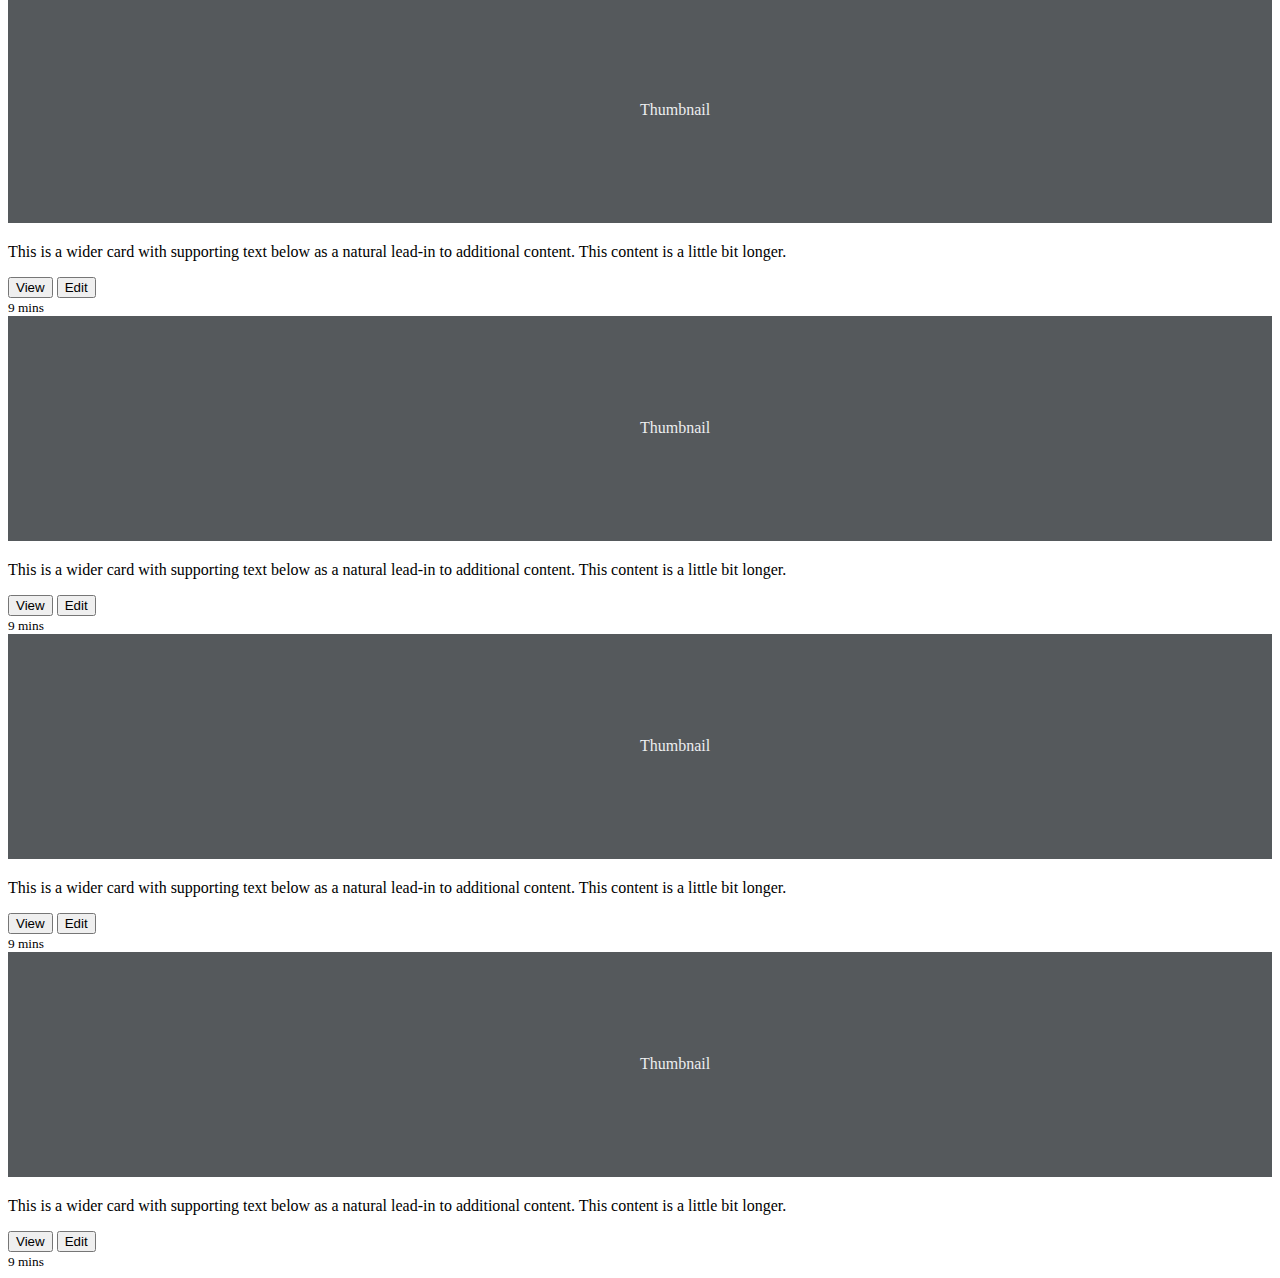
<file: src/main/resources/templates/user/common/voteIndex.html>
<!DOCTYPE html>
<html lang="en">
<head>
    <meta charset="UTF-8">
    <title>Title</title>
</head>
<body>

<div class="album py-5 bg-light" >
    <div class="container">

        <div class="row">
            <div class="col-md-4">
                <div class="card mb-4 shadow-sm">
                    <svg class="bd-placeholder-img card-img-top" width="100%" height="225" xmlns="http://www.w3.org/2000/svg" preserveAspectRatio="xMidYMid slice" focusable="false" role="img" aria-label="Placeholder: Thumbnail"><title>Placeholder</title><rect width="100%" height="100%" fill="#55595c"/><text x="50%" y="50%" fill="#eceeef" dy=".3em">Thumbnail</text></svg>
                    <div class="card-body">
                        <p class="card-text">This is a wider card with supporting text below as a natural lead-in to additional content. This content is a little bit longer.</p>
                        <div class="d-flex justify-content-between align-items-center">
                            <div class="btn-group">
                                <button type="button" class="btn btn-sm btn-outline-secondary">View</button>
                                <button type="button" class="btn btn-sm btn-outline-secondary">Edit</button>
                            </div>
                            <small class="text-muted">9 mins</small>
                        </div>
                    </div>
                </div>
            </div>
            <div class="col-md-4">
                <div class="card mb-4 shadow-sm">
                    <svg class="bd-placeholder-img card-img-top" width="100%" height="225" xmlns="http://www.w3.org/2000/svg" preserveAspectRatio="xMidYMid slice" focusable="false" role="img" aria-label="Placeholder: Thumbnail"><title>Placeholder</title><rect width="100%" height="100%" fill="#55595c"/><text x="50%" y="50%" fill="#eceeef" dy=".3em">Thumbnail</text></svg>
                    <div class="card-body">
                        <p class="card-text">This is a wider card with supporting text below as a natural lead-in to additional content. This content is a little bit longer.</p>
                        <div class="d-flex justify-content-between align-items-center">
                            <div class="btn-group">
                                <button type="button" class="btn btn-sm btn-outline-secondary">View</button>
                                <button type="button" class="btn btn-sm btn-outline-secondary">Edit</button>
                            </div>
                            <small class="text-muted">9 mins</small>
                        </div>
                    </div>
                </div>
            </div>
            <div class="col-md-4">
                <div class="card mb-4 shadow-sm">
                    <svg class="bd-placeholder-img card-img-top" width="100%" height="225" xmlns="http://www.w3.org/2000/svg" preserveAspectRatio="xMidYMid slice" focusable="false" role="img" aria-label="Placeholder: Thumbnail"><title>Placeholder</title><rect width="100%" height="100%" fill="#55595c"/><text x="50%" y="50%" fill="#eceeef" dy=".3em">Thumbnail</text></svg>
                    <div class="card-body">
                        <p class="card-text">This is a wider card with supporting text below as a natural lead-in to additional content. This content is a little bit longer.</p>
                        <div class="d-flex justify-content-between align-items-center">
                            <div class="btn-group">
                                <button type="button" class="btn btn-sm btn-outline-secondary">View</button>
                                <button type="button" class="btn btn-sm btn-outline-secondary">Edit</button>
                            </div>
                            <small class="text-muted">9 mins</small>
                        </div>
                    </div>
                </div>
            </div>

            <div class="col-md-4">
                <div class="card mb-4 shadow-sm">
                    <svg class="bd-placeholder-img card-img-top" width="100%" height="225" xmlns="http://www.w3.org/2000/svg" preserveAspectRatio="xMidYMid slice" focusable="false" role="img" aria-label="Placeholder: Thumbnail"><title>Placeholder</title><rect width="100%" height="100%" fill="#55595c"/><text x="50%" y="50%" fill="#eceeef" dy=".3em">Thumbnail</text></svg>
                    <div class="card-body">
                        <p class="card-text">This is a wider card with supporting text below as a natural lead-in to additional content. This content is a little bit longer.</p>
                        <div class="d-flex justify-content-between align-items-center">
                            <div class="btn-group">
                                <button type="button" class="btn btn-sm btn-outline-secondary">View</button>
                                <button type="button" class="btn btn-sm btn-outline-secondary">Edit</button>
                            </div>
                            <small class="text-muted">9 mins</small>
                        </div>
                    </div>
                </div>
            </div>
            <div class="col-md-4">
                <div class="card mb-4 shadow-sm">
                    <svg class="bd-placeholder-img card-img-top" width="100%" height="225" xmlns="http://www.w3.org/2000/svg" preserveAspectRatio="xMidYMid slice" focusable="false" role="img" aria-label="Placeholder: Thumbnail"><title>Placeholder</title><rect width="100%" height="100%" fill="#55595c"/><text x="50%" y="50%" fill="#eceeef" dy=".3em">Thumbnail</text></svg>
                    <div class="card-body">
                        <p class="card-text">This is a wider card with supporting text below as a natural lead-in to additional content. This content is a little bit longer.</p>
                        <div class="d-flex justify-content-between align-items-center">
                            <div class="btn-group">
                                <button type="button" class="btn btn-sm btn-outline-secondary">View</button>
                                <button type="button" class="btn btn-sm btn-outline-secondary">Edit</button>
                            </div>
                            <small class="text-muted">9 mins</small>
                        </div>
                    </div>
                </div>
            </div>
            <div class="col-md-4">
                <div class="card mb-4 shadow-sm">
                    <svg class="bd-placeholder-img card-img-top" width="100%" height="225" xmlns="http://www.w3.org/2000/svg" preserveAspectRatio="xMidYMid slice" focusable="false" role="img" aria-label="Placeholder: Thumbnail"><title>Placeholder</title><rect width="100%" height="100%" fill="#55595c"/><text x="50%" y="50%" fill="#eceeef" dy=".3em">Thumbnail</text></svg>
                    <div class="card-body">
                        <p class="card-text">This is a wider card with supporting text below as a natural lead-in to additional content. This content is a little bit longer.</p>
                        <div class="d-flex justify-content-between align-items-center">
                            <div class="btn-group">
                                <button type="button" class="btn btn-sm btn-outline-secondary">View</button>
                                <button type="button" class="btn btn-sm btn-outline-secondary">Edit</button>
                            </div>
                            <small class="text-muted">9 mins</small>
                        </div>
                    </div>
                </div>
            </div>

            <div class="col-md-4">
                <div class="card mb-4 shadow-sm">
                    <svg class="bd-placeholder-img card-img-top" width="100%" height="225" xmlns="http://www.w3.org/2000/svg" preserveAspectRatio="xMidYMid slice" focusable="false" role="img" aria-label="Placeholder: Thumbnail"><title>Placeholder</title><rect width="100%" height="100%" fill="#55595c"/><text x="50%" y="50%" fill="#eceeef" dy=".3em">Thumbnail</text></svg>
                    <div class="card-body">
                        <p class="card-text">This is a wider card with supporting text below as a natural lead-in to additional content. This content is a little bit longer.</p>
                        <div class="d-flex justify-content-between align-items-center">
                            <div class="btn-group">
                                <button type="button" class="btn btn-sm btn-outline-secondary">View</button>
                                <button type="button" class="btn btn-sm btn-outline-secondary">Edit</button>
                            </div>
                            <small class="text-muted">9 mins</small>
                        </div>
                    </div>
                </div>
            </div>
            <div class="col-md-4">
                <div class="card mb-4 shadow-sm">
                    <svg class="bd-placeholder-img card-img-top" width="100%" height="225" xmlns="http://www.w3.org/2000/svg" preserveAspectRatio="xMidYMid slice" focusable="false" role="img" aria-label="Placeholder: Thumbnail"><title>Placeholder</title><rect width="100%" height="100%" fill="#55595c"/><text x="50%" y="50%" fill="#eceeef" dy=".3em">Thumbnail</text></svg>
                    <div class="card-body">
                        <p class="card-text">This is a wider card with supporting text below as a natural lead-in to additional content. This content is a little bit longer.</p>
                        <div class="d-flex justify-content-between align-items-center">
                            <div class="btn-group">
                                <button type="button" class="btn btn-sm btn-outline-secondary">View</button>
                                <button type="button" class="btn btn-sm btn-outline-secondary">Edit</button>
                            </div>
                            <small class="text-muted">9 mins</small>
                        </div>
                    </div>
                </div>
            </div>
            <div class="col-md-4">
                <div class="card mb-4 shadow-sm">
                    <svg class="bd-placeholder-img card-img-top" width="100%" height="225" xmlns="http://www.w3.org/2000/svg" preserveAspectRatio="xMidYMid slice" focusable="false" role="img" aria-label="Placeholder: Thumbnail"><title>Placeholder</title><rect width="100%" height="100%" fill="#55595c"/><text x="50%" y="50%" fill="#eceeef" dy=".3em">Thumbnail</text></svg>
                    <div class="card-body">
                        <p class="card-text">This is a wider card with supporting text below as a natural lead-in to additional content. This content is a little bit longer.</p>
                        <div class="d-flex justify-content-between align-items-center">
                            <div class="btn-group">
                                <button type="button" class="btn btn-sm btn-outline-secondary">View</button>
                                <button type="button" class="btn btn-sm btn-outline-secondary">Edit</button>
                            </div>
                            <small class="text-muted">9 mins</small>
                        </div>
                    </div>
                </div>
            </div>
        </div>
    </div>
</div>

</body>
</html>
</file>
